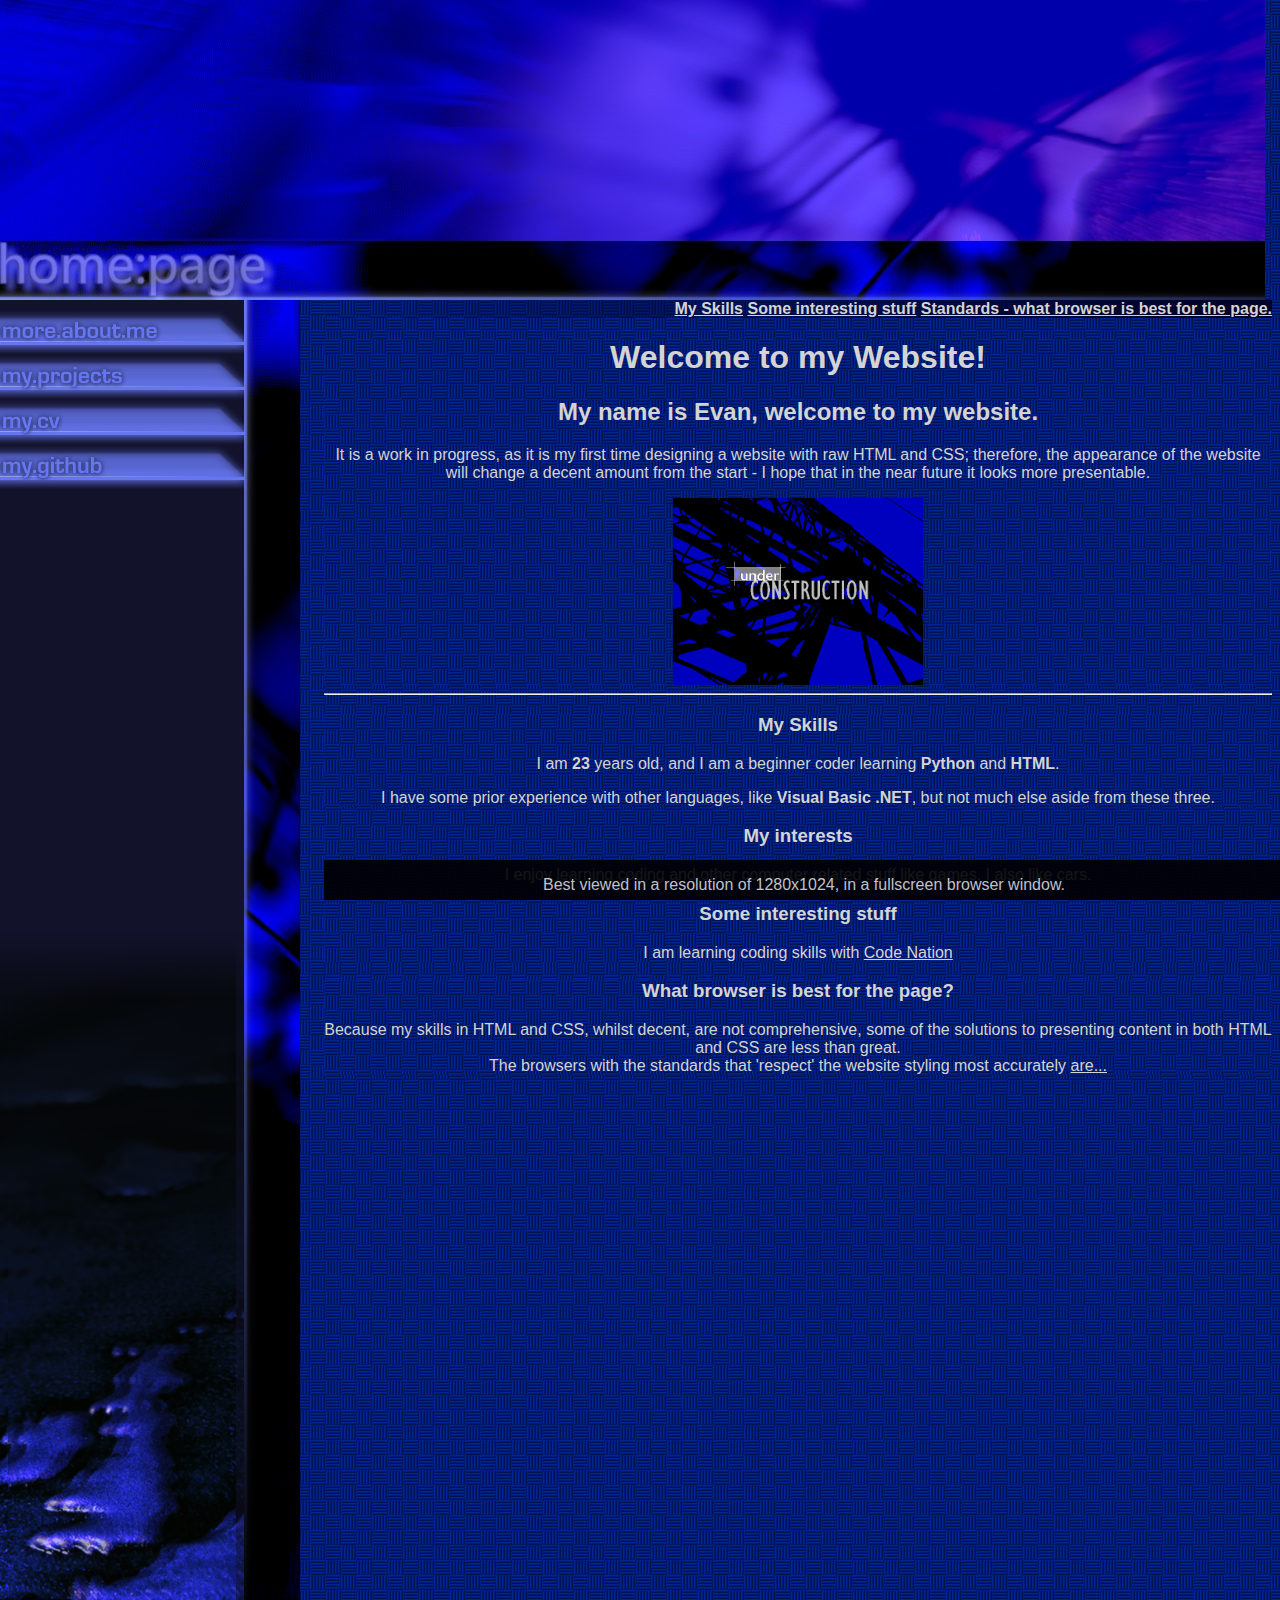
<file: index.html>
<!-- test -->

<!DOCTYPE html>
<html lang="en">
<head>
    <meta charset="UTF-8">
    <meta name="viewport" content="width=device-width, initial-scale=1.0">
    <title>Evan's Website</title>
    <link rel="stylesheet" href="style.css">
</head>
<body>
<div id="banner" class="banner_div">
</div>
<div id="sidebar" class="sidebar_div">
    <div><a class="transparent_text sidebar_button" href="about2.html" target="blank_">More about me</a></div>
    <div><a class="transparent_text sidebar_button" href="projects.html" target="blank_">My Projects</a></div>
    <div><a class="transparent_text sidebar_button" href="CV_Evan_Cossburn.doc" target="blank_">My CV</a></div>
    <div><a class="transparent_text sidebar_button" href="https://github.com/ecn913" target="blank_">My GitHub</a></div>
</div>
<div style="margin-left:25%" class="back" id="start">
    <nav class="gradien">
        <a class="white_text nav" href="#my-skills">My Skills</a>
        <a class="white_text nav" href="#int_stuff">Some interesting stuff</a>
        <a class="white_text nav" href="#standards">Standards - what browser is best for the page.</a>
    </nav>
</div>
<div style="margin-left:25%" class="back">
     <h1>Welcome to my Website!</h1>
     <h2>My name is Evan, welcome to my website.</h2>
     <p>It is a work in progress, as it is my first time designing a website with raw HTML and CSS; therefore, the appearance of the website will change a decent amount from the start - I hope that in the near future it looks more presentable.</p>
     <img class="centre-image" src="images/work (builds 116-302).bmp" width="250px" alt="Under Construction">
</div>
<hr style="margin-left:25%" class="back">
<div style="margin-left:25%" class="back">
    <h3 id="my-skills">My Skills</h3>
    <p>I am <b>23</b> years old, and I am a beginner coder learning <b>Python</b> and <b>HTML</b>.</p>
    <p>I have some prior experience with other languages, like <b>Visual Basic .NET</b>, but not much else aside from these three.</p>
</div>
<div style="margin-left:25%" class="back">
    <h3 id="int_stuff">My interests</h3>
    <p>I enjoy learning coding and other computer related stuff like games. I also like cars.</p>
</div>
<div style="margin-left:25%" class="back">
    <h3>Some interesting stuff</h3>
    <p>I am learning coding skills with <a class="white_text" href="https://wearecodenation.com/" target="_blank"> Code Nation</a></p>
</div>
<div style="margin-left:25%" class="back">
    <h3 id="standards">What browser is best for the page?</h3>
    <p>Because my skills in HTML and CSS, whilst decent, are not comprehensive, some of the solutions to presenting content in both HTML and CSS are less than great. <br />The browsers with the standards that 'respect' the website styling most accurately <a class="white_text" href="browsertest.html" target="_blank">are...</a></p>
</div>
<div style="margin-left:25%" class="back">
<footer id="footer">
<p>Best viewed in a resolution of 1280x1024, in a fullscreen browser window.</p>
</footer>
</div>
</body>
</html>
</file>
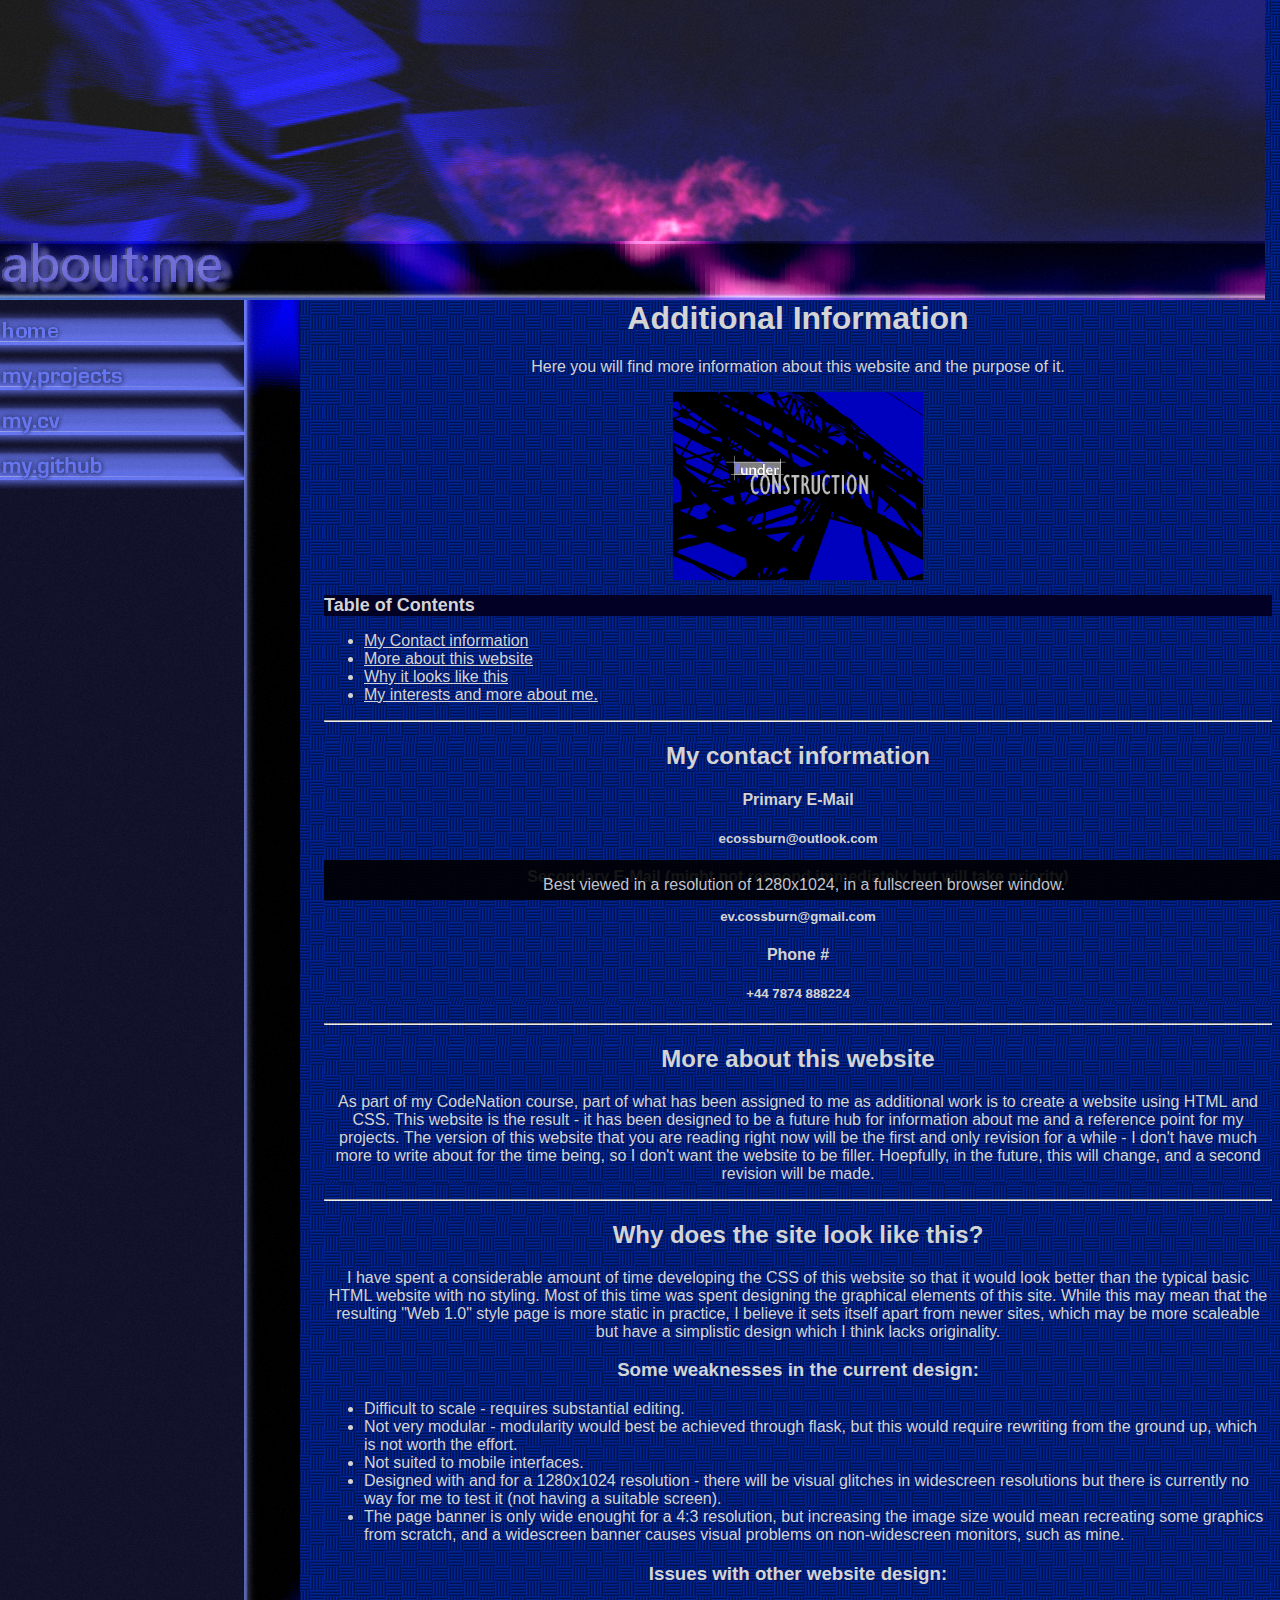
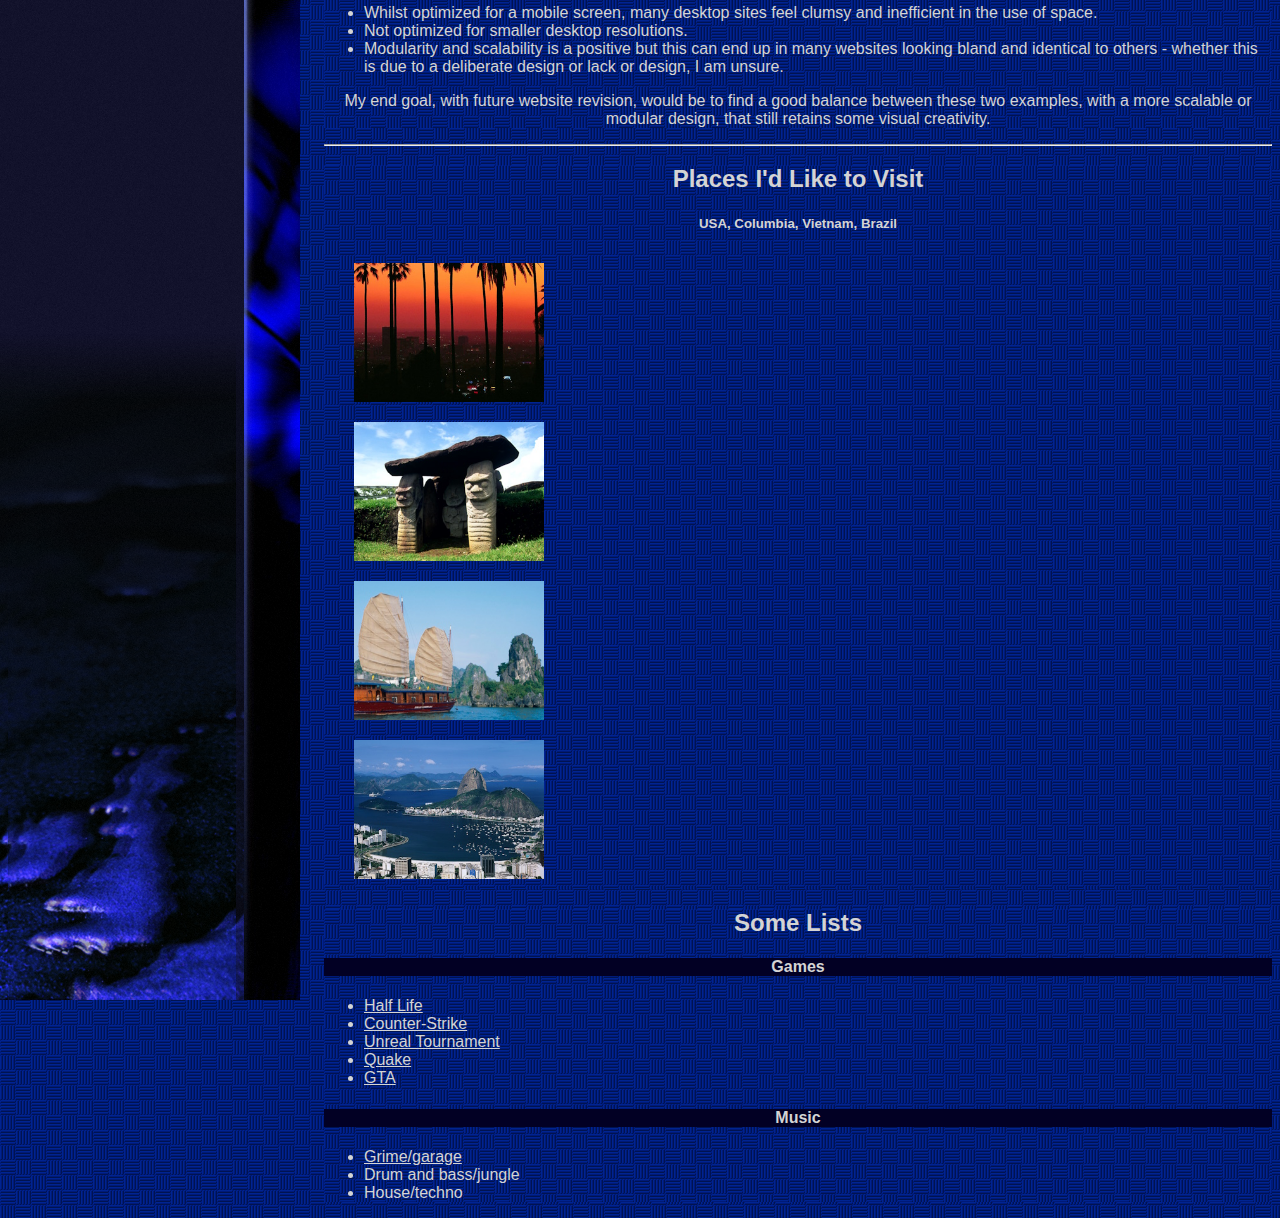
<file: about2.html>
<!DOCTYPE html>
<html lang="en">
<head>
    <meta charset="UTF-8">
    <meta name="viewport" content="width=device-width, initial-scale=1.0">
    <title>More about me</title>
    <link rel="stylesheet" href="style.css">
</head>
<body>
<div id="banner2" class="banner_div">
</div>
<div id="sidebar2_long" class="sidebar_div">
    <div><a class="transparent_text sidebar_button" href="index.html" target="blank_">Home</a></div>
    <div><a class="transparent_text sidebar_button" href="projects.html" target="blank_">My Projects</a></div>
    <div><a class="transparent_text sidebar_button" href="CV_Evan_Cossburn.doc" target="blank_">My CV</a></div>
    <div><a class="transparent_text sidebar_button" href="https://github.com/ecn913" target="blank_">My GitHub</a></div>
</div>
<div style="margin-left:25%" class="back" id="start">
    <h1>Additional Information</h1>
    <p>Here you will find more information about this website and the purpose of it.</p>
    <img class="centre-image" src="images/work (builds 116-302).bmp" width="250px" alt="Under Construction">
    <h2 class="table bgcol">Table of Contents</h2>
        <ul>
            <li><a class="white_text nav" href="#contact">My Contact information</a></li>
            <li><a class="white_text nav" href="#about_2">More about this website</a></li>
            <li><a class="white_text nav" href="#whylook">Why it looks like this</a></li>
            <li><a class="white_text nav" href="#hobbies">My interests and more about me.</a></li>
        </ul>
</div>
<hr style="margin-left:25%" class="back">
<div style="margin-left:25%" class="back" id="contact">
    <h2>My contact information</h2>
        <h4>Primary E-Mail</h4>
            <h5>ecossburn@outlook.com</h5>
        <h4>Secondary E-Mail (might not respond immediately but will take priority)</h4>
            <h5>ev.cossburn@gmail.com</h5>
        <h4>Phone #</h4>
            <h5>+44 7874 888224</h5>
</div>
<hr style="margin-left:25%" class="back">
<div style="margin-left:25%" class="back" id="about_2">
    <h2>More about this website</h2>
        <p>As part of my CodeNation course, part of what has been assigned to me as additional work is to create a website using HTML and CSS. This website is the result - it has been designed to be a future hub for information about me and a reference point for my projects. The version of this website that you are reading right now will be the first and only revision for a while - I don't have much more to write about for the time being, so I don't want the website to be filler. Hoepfully, in the future, this will change, and a second revision will be made.</p>
</div>
<hr style="margin-left:25%" class="back">
<div style="margin-left:25%" class="back" id="whylook">
    <h2>Why does the site look like this?</h2>
        <p>I have spent a considerable amount of time developing the CSS of this website so that it would look better than the typical basic HTML website with no styling. Most of this time was spent designing the graphical elements of this site. While this may mean that the resulting "Web 1.0" style page is more static in practice, I believe it sets itself apart from newer sites, which may be more scaleable but have a simplistic design which I think lacks originality.</p>
        <h3>Some weaknesses in the current design:</h3>
        <ul>
            <li>Difficult to scale - requires substantial editing.</li>
            <li>Not very modular - modularity would best be achieved through flask, but this would require rewriting from the ground up, which is not worth the effort.</li>
            <li>Not suited to mobile interfaces.</li>
            <li>Designed with and for a 1280x1024 resolution - there will be visual glitches in widescreen resolutions but there is currently no way for me to test it (not having a suitable screen).</li>
            <li>The page banner is only wide enought for a 4:3 resolution, but increasing the image size would mean recreating some graphics from scratch, and a widescreen banner causes visual problems on non-widescreen monitors, such as mine.</li>
        </ul>
        <h3>Issues with other website design:</h3>
        <ul>
            <li>Whilst optimized for a mobile screen, many desktop sites feel clumsy and inefficient in the use of space.</li>
            <li>Not optimized for smaller desktop resolutions.</li>
            <li>Modularity and scalability is a positive but this can end up in many websites looking bland and identical to others - whether this is due to a deliberate design or lack or design, I am unsure.</li>
        </ul>
        <p> My end goal, with future website revision, would be to find a good balance between these two examples, with a more scalable or modular design, that still retains some visual creativity.</p>
</div>
<hr style="margin-left:25%" class="back">
<div style="margin-left:25%" class="back">
    <h2 id="hobbies">Places I'd Like to Visit</h2>
    <h5>USA, Columbia, Vietnam, Brazil</h5>
    <img class="column" src="images/la.bmp" alt="Los Angeles">
    <img class="column" src="images/colum.bmp" alt="Columbia">
    <img class="column" src="images/viet.bmp" alt="Vietnam">
    <img class="column" src="images/rio.bmp" alt="Rio de Janiero">
</div>
<div style="margin-left:25%" class="back">
    <h2>Some Lists</h2>
    <h4 class="white_text bgcol">Games</h4>
        <ul>
            <li><a class="white_text" href="https://theoldnet.com/get?url=planethalflife.com&year=2002&scripts=false&decode=false" target="_blank"> Half Life</a></li>
            <li><a class="white_text" href="https://theoldnet.com/get?decode=false&scripts=false&timestamp=20030201112144&url=http://www.counter-strike.net" target="_blank"> Counter-Strike</a></li>
            <li><a class="white_text" href="https://theoldnet.com/get?decode=false&scripts=false&timestamp=20030205060425&url=http://www.planetunreal.com" target="_blank"> Unreal Tournament</a></li>
            <li><a class="white_text" href="https://theoldnet.com/get?decode=false&scripts=false&timestamp=20030201112144&url=http://www.planetquake.com/" target="_blank"> Quake</a></li>
            <li><a class="white_text" href="https://classicgtasites.com/sanandreas/" target="blank"> GTA</a></li>
        </ul>
    <h4 class="white_text bgcol">Music</h4>
        <ul>
            <li><a class="white_text" href="https://www.grimearchive.org/"> Grime/garage</a></li>
            <li class="white_text">Drum and bass/jungle</li>
            <li class="white_text">House/techno</li>
        </ul>
</div>
<div style="margin-left:25%" class="back">
<footer id="footer">
<p>Best viewed in a resolution of 1280x1024, in a fullscreen browser window.</p>
</footer>
</div>
</body>
</html>
</file>
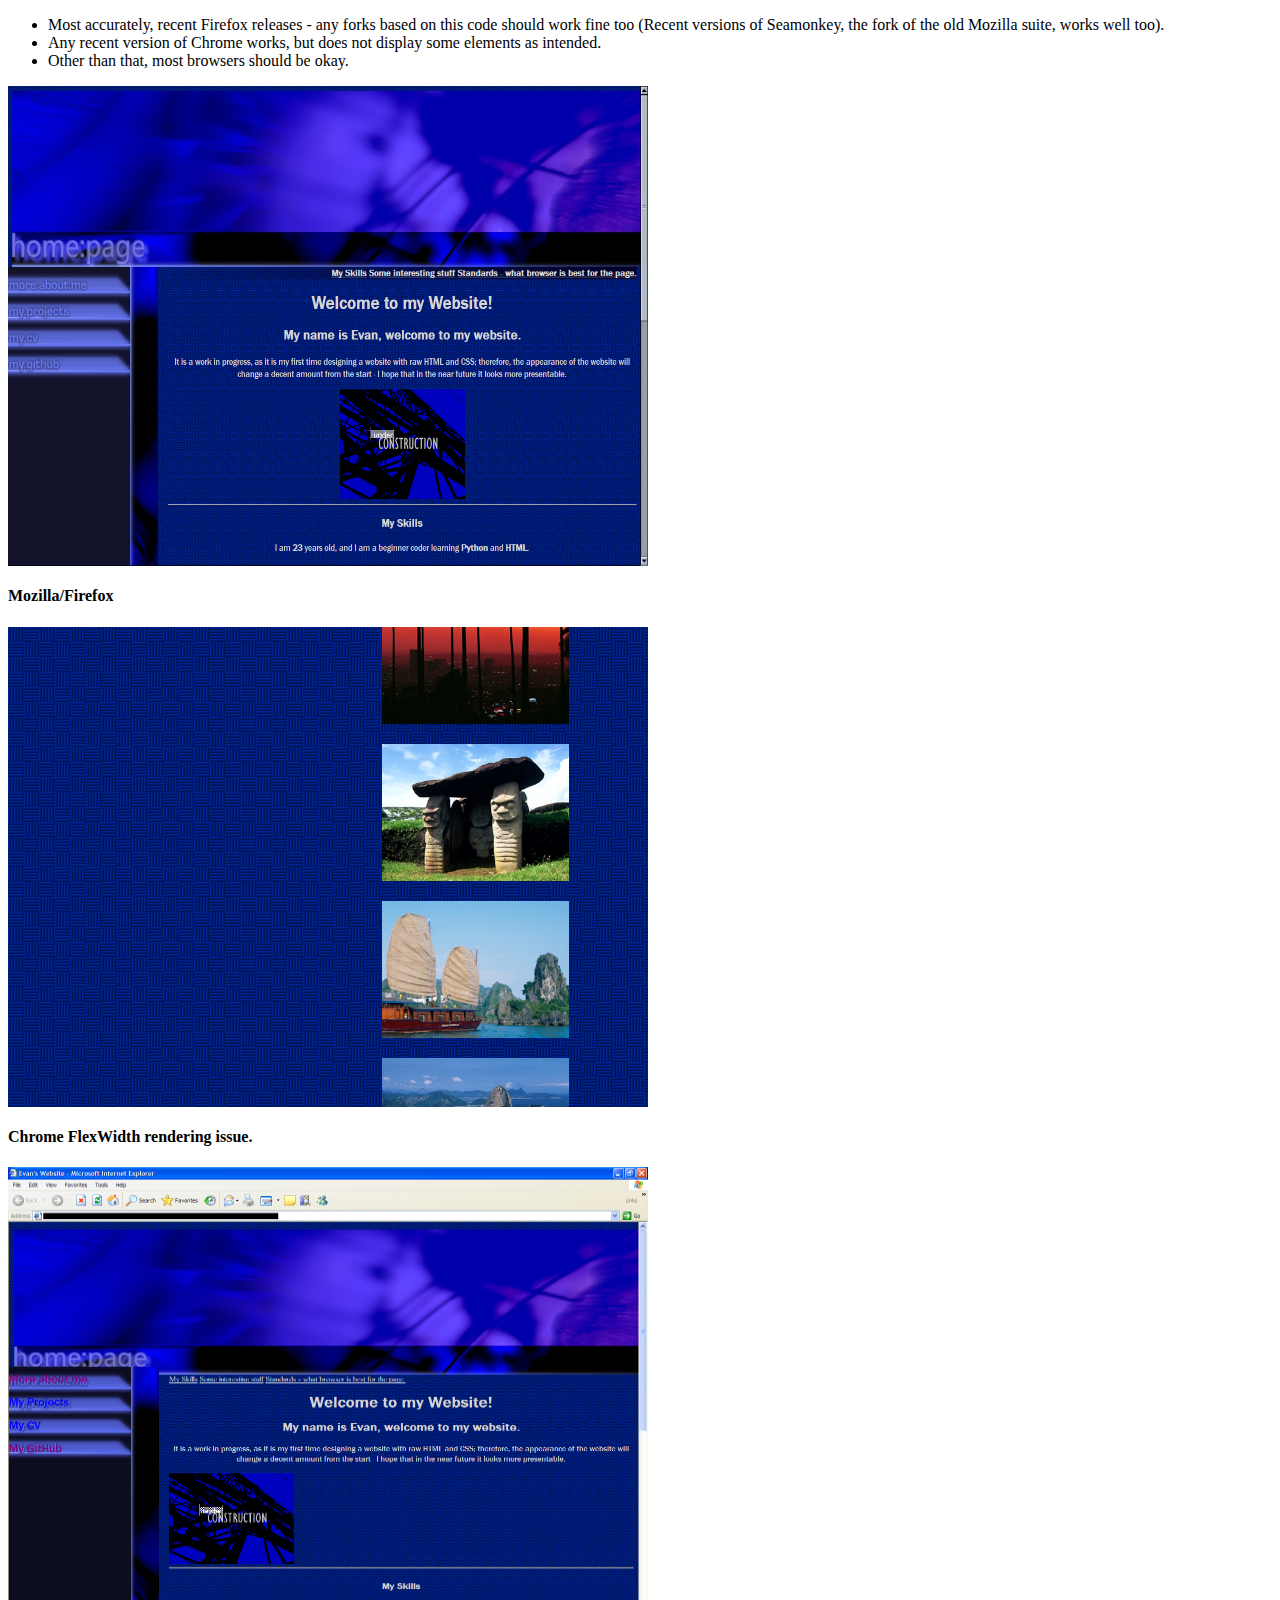
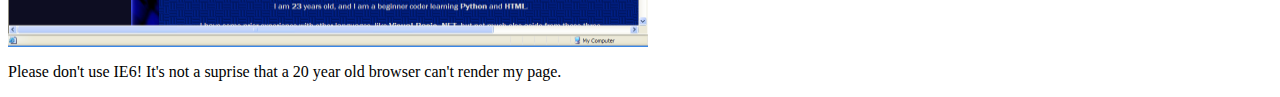
<file: browsertest.html>
﻿<!DOCTYPE html PUBLIC "-//W3C//DTD XHTML 1.0 Transitional//EN" "http://www.w3.org/TR/xhtml1/DTD/xhtml1-transitional.dtd">
<html xmlns="http://www.w3.org/1999/xhtml" >
<head>
    <title>Browser Test</title>
</head>
<body>
<div>
    <ul>
        <li>Most accurately, recent Firefox releases - any forks based on this code should work fine too (Recent versions of Seamonkey, the fork of the old Mozilla suite, works well too).</li>
        <li>Any recent version of Chrome works, but does not display some elements as intended.</li>

        <li>Other than that, most browsers should be okay.</li>
    </ul>
<img src="images/test_wb.bmp" alt="Mozilla">
<h4>Mozilla/Firefox</h4>
<img src="images/test_wb2.bmp" alt="Chrome">
<h4>Chrome FlexWidth rendering issue.</h4>
<img src="images/test_wb3.bmp" alt="Internet Explorer 6">
<p>Please don't use IE6! It's not a suprise that a 20 year old browser can't render my page.</p>
</div>
<style>
img{
	width:640px;
	height:480px;
}
</style>
</body>
</html>
</file>
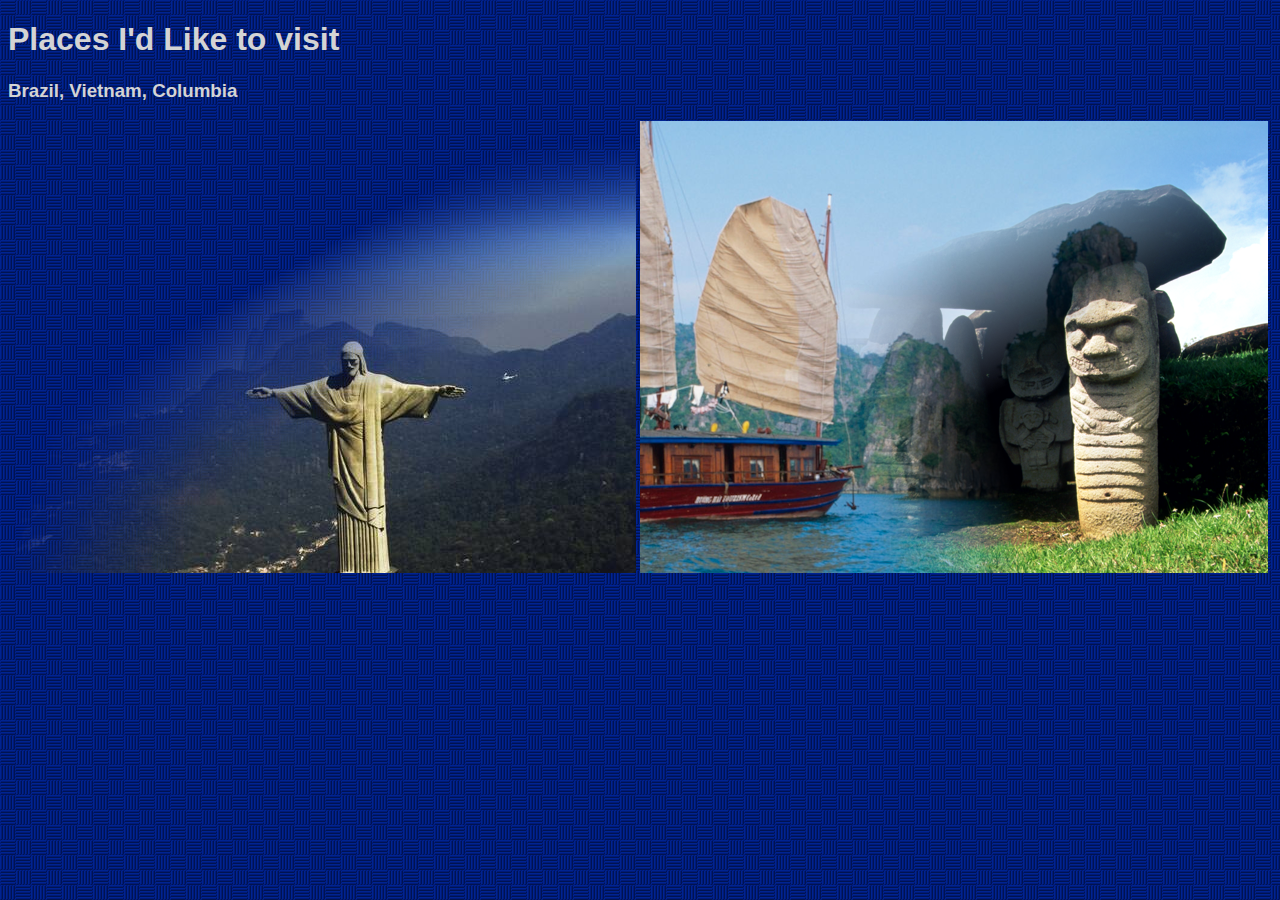
<file: places.html>
<!DOCTYPE html>
<html lang="en">
<head>
    <meta charset="UTF-8">
    <meta name="viewport" content="width=device-width, initial-scale=1.0">
    <title>Places I'd Like to Visit.</title>
    <link rel="stylesheet" href="style.css">
</head>
<body>
    <h1 class="place-text">Places I'd Like to visit</h1>
    <h3 class="place-text">Brazil, Vietnam, Columbia</h3>
    <img src="images/brazil.png">
    <img src="images/travel2.png">
</body>
</html>
</file>
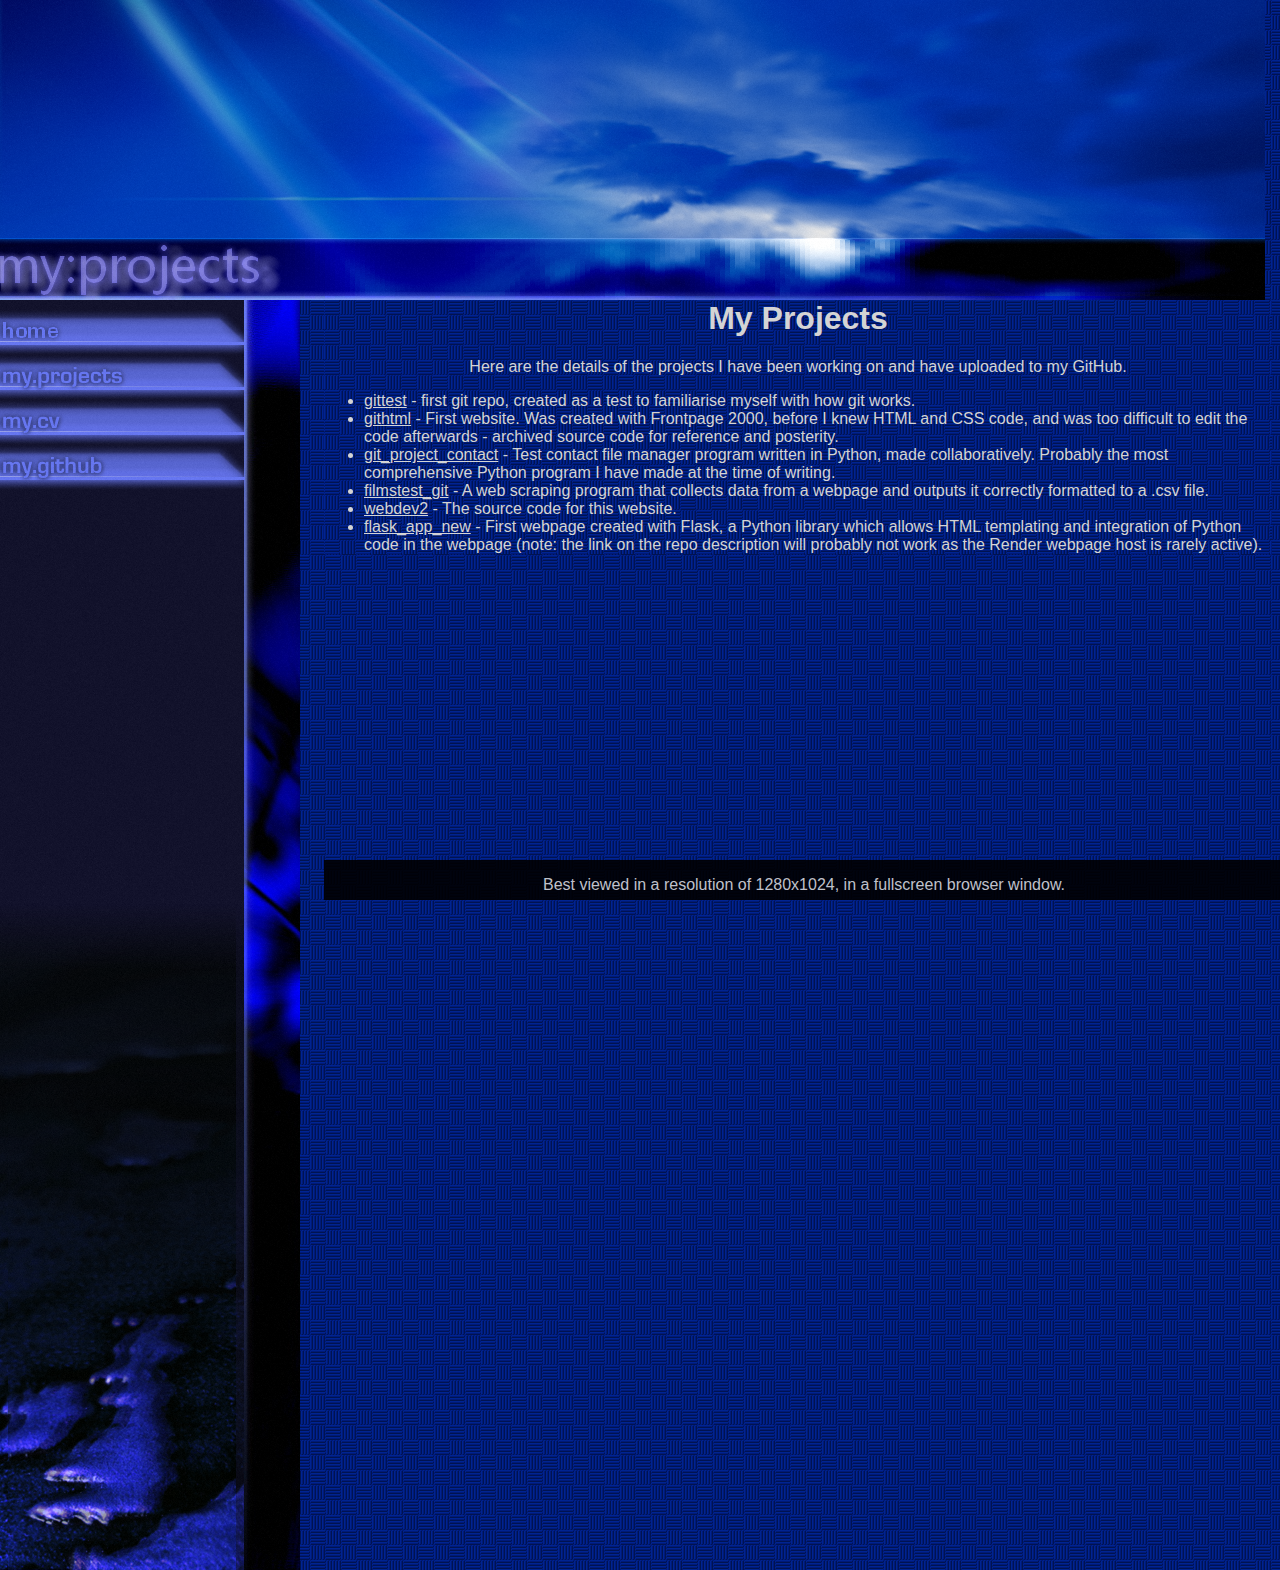
<file: projects.html>
<!DOCTYPE html>
<html lang="en">
<head>
    <meta charset="UTF-8">
    <meta name="viewport" content="width=device-width, initial-scale=1.0">
    <title>My Projects</title>
    <link rel="stylesheet" href="style.css">
</head>
<body>
<div id="banner3" class="banner_div">
</div>
<div id="sidebar2" class="sidebar_div">
    <div><a class="transparent_text sidebar_button" href="index.html" target="blank_">Home</a></div>
    <div><a class="transparent_text sidebar_button" href="projects.html" target="blank_">My Projects</a></div>
    <div><a class="transparent_text sidebar_button" href="CV_Evan_Cossburn.doc" target="blank_">My CV</a></div>
    <div><a class="transparent_text sidebar_button" href="https://github.com/ecn913" target="blank_">My GitHub</a></div>
</div>
<div style="margin-left:25%" class="back" id="start">
    <h1>My Projects</h1>
    <p>Here are the details of the projects I have been working on and have uploaded to my GitHub.</p>
    <ul>
        <li><a class="white_text" href="https://github.com/ecn913/gittest" target="blank_">gittest</a> - first git repo, created as a test to familiarise myself with how git works.</li>
        <li><a class="white_text" href="https://github.com/ecn913/githtml" target="blank_">githtml</a> - First website. Was created with Frontpage 2000, before I knew HTML and CSS code, and was too difficult to edit the code afterwards - archived source code for reference and posterity.</li>
        <li><a class="white_text" href="https://github.com/ecn913/git_project_contact" target="blank_">git_project_contact</a> - Test contact file manager program written in Python, made collaboratively. Probably the most comprehensive Python program I have made at the time of writing.</li>
        <li><a class="white_text" href="https://github.com/ecn913/filmstest_git" target="blank_">filmstest_git</a> - A web scraping program that collects data from a webpage and outputs it correctly formatted to a .csv file.</li>
        <li><a class="white_text" href="https://github.com/ecn913/webdev2" target="blank_">webdev2</a> - The source code for this website.</li>
        <li><a class="white_text" href="https://github.com/ecn913/flask_app_new" target="blank_">flask_app_new</a> - First webpage created with Flask, a Python library which allows HTML templating and integration of Python code in the webpage (note: the link on the repo description will probably not work as the Render webpage host is rarely active).</li>
    </ul>
</div>
<div style="margin-left:25%" class="back">
<footer id="footer">
<p>Best viewed in a resolution of 1280x1024, in a fullscreen browser window.</p>
</footer>
</div>
</body>
</html>
</file>
<file: style.css>
body{
    background-image: url("images/thatch.bmp");
    top: 300px;
}
#banner{
    height: 300px;
    width: 1265px;
    top: 0;
    left: 0;
    position: absolute;
    margin: 0px;
    background-image: url("images/page_banner.jpg");
    background-repeat: no-repeat;
}
#banner2{
	height: 300px;
    width: 1265px;
    top: 0;
    left: 0;
    margin: 0px;
    position: absolute;
    background-image: url("images/banner2.png");
    background-repeat: no-repeat;
}
#banner3{
	height: 300px;
    width: 1265px;
    top: 0;
    left: 0;
    margin: 0px;
    position: absolute;
    background-image: url("images/banner3.png");
    background-repeat: no-repeat;	
}
.banner_div{
    font-size: 24px;
    /*display: flex;*/
}
.back{
    background-image: url("images/thatch.bmp");
}
#start{
	margin-top: 300px;	
}
#sidebar{
    height: 1300px;
    width: 300px;
    position: absolute;
    left: 0;
    top: 300px;
    text-align: left;
    font-family:'Franklin Gothic Medium', 'Arial Narrow', Arial, sans-serif;
    background-image: url("images/sidebar.png");
    background-repeat: no-repeat;
}
#sidebar2{
    height: 1270px;
    width: 300px;
    position: absolute;
    left: 0;
    top: 300px;
    text-align: left;
    font-family:'Franklin Gothic Medium', 'Arial Narrow', Arial, sans-serif;
    background-image: url("images/sidebar2.png");
    background-repeat: no-repeat;
}
#sidebar2_long{
    height: 2300px;
    width: 300px;
    position: absolute;
    left: 0;
    top: 300px;
    text-align: left;
    font-family:'Franklin Gothic Medium', 'Arial Narrow', Arial, sans-serif;
    background-image: url("images/sidebar2_long.png");
    background-repeat: no-repeat;
}
.sidebar_div{
    font-size: 24px;
    /*display: flex;*/
}
.sidebar_button{
	top: 20;
	line-height: 2.0;
}
nav{
    text-align: right;
    font-family:'Franklin Gothic Medium', 'Arial Narrow', Arial, sans-serif;
    font-weight: bolder;
    padding-right: 0px;
}
h1, h2, h3, h4, h5, p{
    text-align: center;
    color: rgb(212, 212, 212);
    font-family:'Franklin Gothic Medium', 'Arial Narrow', Arial, sans-serif;
}
ul, li{
    color: rgb(212, 212, 212);
    font-family:'Franklin Gothic Medium', 'Arial Narrow', Arial, sans-serif;
}
.table{
    text-align: left;
    font-size: large;
    color: rgb(212, 212, 212);
}
.place-text{
    text-align: left;
}
.purple-text{
    color: red;
}
.white_text{
    color: rgb(212, 212, 212);
}
.gradien{
    background: rgb(2,0,36);
    background: linear-gradient(307deg, rgba(2,0,36,1) 0%, rgba(121,9,9,0) 100%, rgba(0,212,255,1) 100%);
}
.centre-image{
    margin: 0 auto;
    display: block;
}
.bgcol{
    background: rgb(2,0,36);
}
.column {
    display: table-row;
    margin: 0 auto;
    margin-left: 20px;
    width: 20%;
    padding: 10px;
}  
.transparent_text{
    color: rgba(186, 193, 210, 0);
}
#footer{
	position: fixed;
	padding: 0px 0px 0px 0px;
	bottom: 0;
	width: 75%;
	height: 40px;
	background: black;
	opacity: 0.90;
}
</file>
